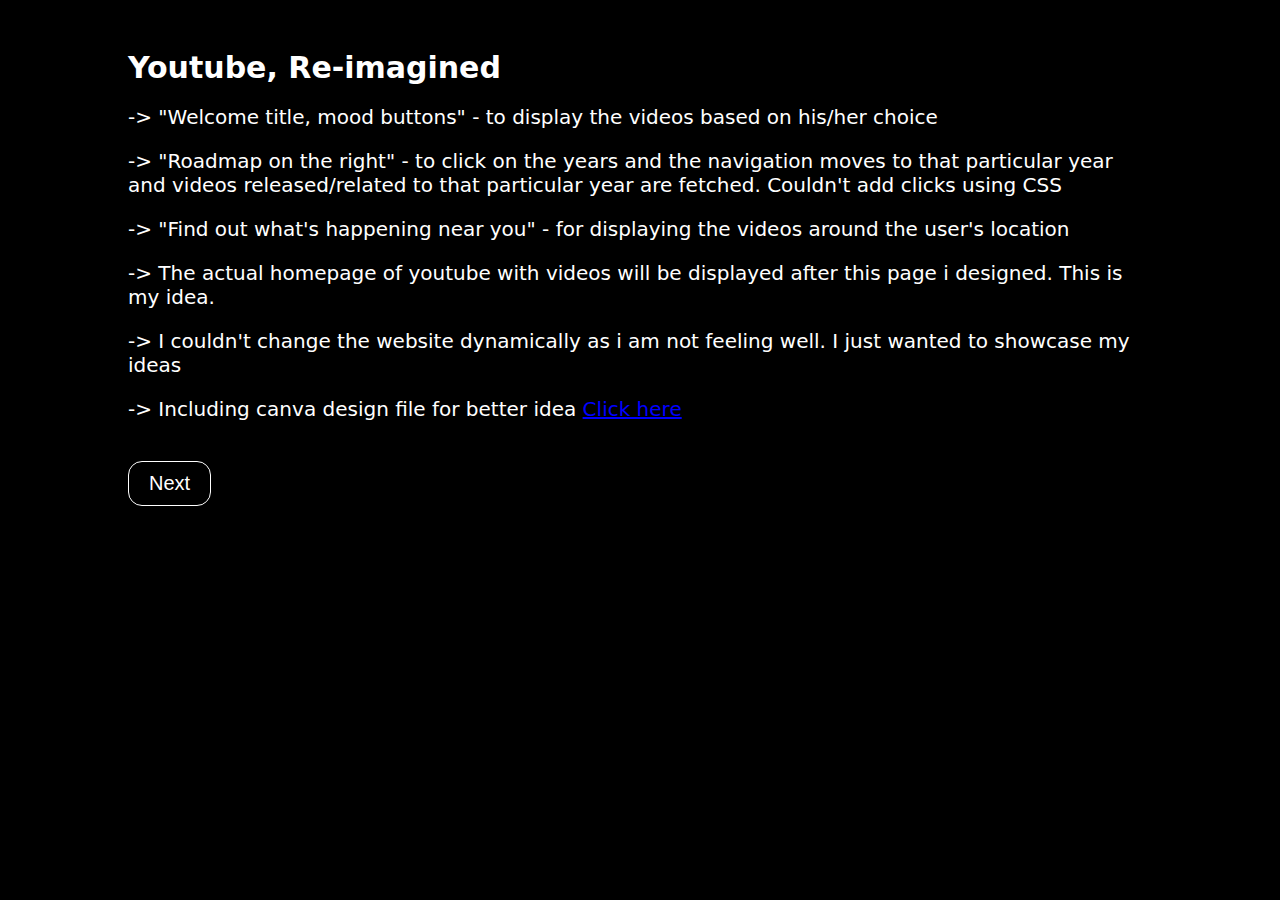
<file: index.html>
<!DOCTYPE html>
<html lang="en">
<head>
    <meta charset="UTF-8">
    <meta name="viewport" content="width=device-width, initial-scale=1.0">
    <title>Document</title>
    <link rel="stylesheet" href="style1.css">
    <script>  
        function fun() { 
            window.location.href = "index1.html"; 
        }
        </script>  
</head>
<body>

    <section>
        <div class="terms">
            <h1>Youtube, Re-imagined</h1>
            <p>-> "Welcome title, mood buttons" - to display the videos based on his/her choice</p>
            <p>-> "Roadmap on the right" - to click on the years and the navigation moves to that particular year and videos released/related to that particular year are fetched. Couldn't add clicks using CSS</p>
            <p>-> "Find out what's happening near you" - for displaying the videos around the user's location</p>
            <p>-> The actual homepage of youtube with videos will be displayed after this page i designed. This is my idea.</p>
            <p>-> I couldn't change the website dynamically as i am not feeling well. I just wanted to showcase my ideas</p>
            <p>-> Including canva design file for better idea <a href="https://lalithayt.my.canva.site/">Click here</a>
            </p>
            <button onclick = "fun()">Next</button>
        </div>
    </section>
    
</body>
</html>
</file>
<file: style1.css>
body {
    margin: 0;
    font-family: system-ui, -apple-system, BlinkMacSystemFont, 'Segoe UI', Roboto, Oxygen, Ubuntu, Cantarell, 'Open Sans', 'Helvetica Neue', sans-serif;
    background-color: rgb(0, 0, 0);
}

.terms{
    width: 80%;
    height: 100%;
    margin: auto;
    margin-top: 50px;
    color: white;
}

h1{
    font-size: 30px;
}

p{
    font-size: 20px;
}

button{
    margin-top: 20px;
    background-color: black;
    color: white;
    font-size: 20px;
    border-radius: 14px;
    border: 1px solid white;
    padding: 10px 20px;
}

a{
    color: blue;
}

button:hover{
    background-color: white;
    color: black;
    cursor: pointer;
}
</file>
